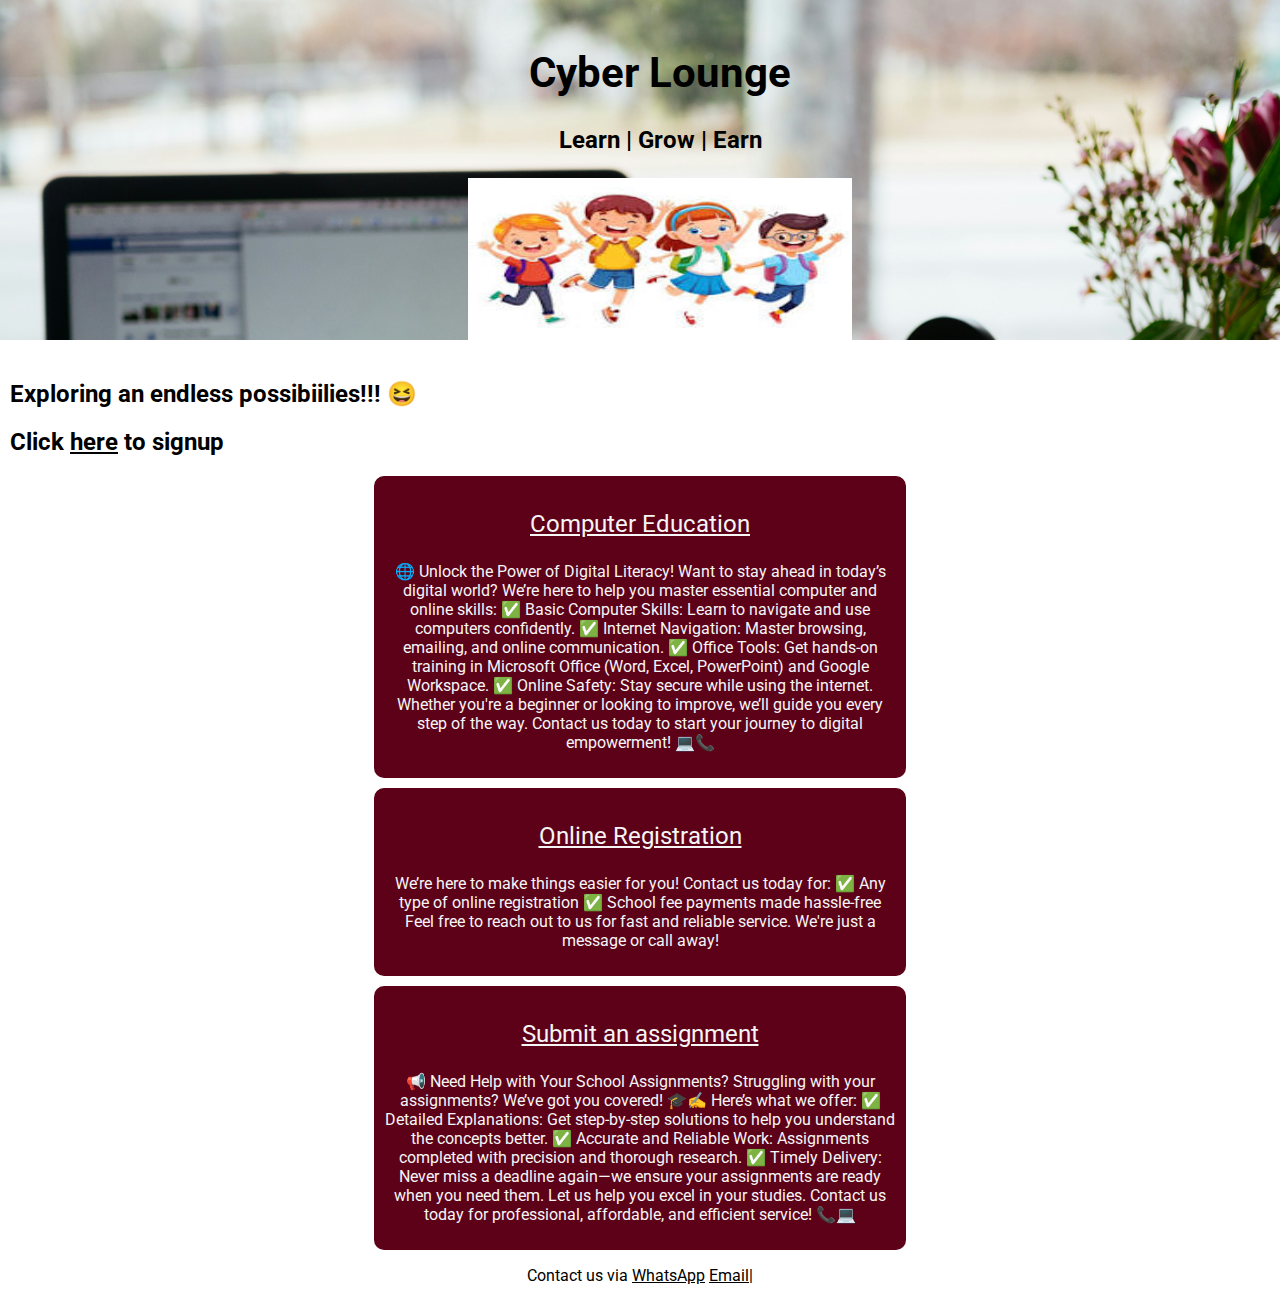
<file: index.html>
<!DOCTYPE html>
<html lang="en-US">
<head>
    <title>Cyber Lounge</title>
    <link rel="stylesheet" href="style.css" >
    <link rel="preconnect" href="https://fonts.googleapis.com">
    <link rel="preconnect" href="https://fonts.gstatic.com" crossorigin>
    <link href="https://fonts.googleapis.com/css2?family=Happy+Monkey&family=Orbitron:wght@400..900&family=Roboto:ital,wght@0,100..900;1,100..900&display=swap" rel="stylesheet">
</head>
<body>
    <header>
        <div id="hero">
            <h1>Cyber Lounge</h1>
            <h3>Learn | Grow | Earn</h3>
            <img id="hero-image" src="image1.jpeg">
        </div>
    </header>
    <div id="reg">
        <h2>Exploring an endless possibiilies!!! 😆</h2>
    <h2>Click <a href="form.html" style="color:black; font-size: 1.5rem;">here</a> to signup </h2>
    </div>
    
    <div class="serv-section">
        <a href="#"><p>Computer Education</p></a>
        <p>🌐 Unlock the Power of Digital Literacy!

        Want to stay ahead in today’s digital world? We’re here to help you master essential computer and online skills:
        ✅ Basic Computer Skills: Learn to navigate and use computers confidently.
        ✅ Internet Navigation: Master browsing, emailing, and online communication.
        ✅ Office Tools: Get hands-on training in Microsoft Office (Word, Excel, PowerPoint) and Google Workspace.
        ✅ Online Safety: Stay secure while using the internet.
        Whether you're a beginner or looking to improve, we’ll guide you every step of the way. Contact us today to start your journey to digital empowerment! 💻📞</p>
    </div>
    <div  class="serv-section">
        <a href="#"><p>Online Registration</p></a>
        <p>We’re here to make things easier for you! Contact us today for:
        ✅ Any type of online registration
        ✅ School fee payments made hassle-free
        Feel free to reach out to us for fast and reliable service. We're just a message or call away!</p>
    </div>
    <div  class="serv-section">
        <a href="#"><p>Submit an assignment</p></a>
        <p>📢 Need Help with Your School Assignments?
        Struggling with your assignments? We’ve got you covered! 🎓✍️
        Here’s what we offer:
        ✅ Detailed Explanations: Get step-by-step solutions to help you understand the concepts better.
        ✅ Accurate and Reliable Work: Assignments completed with precision and thorough research.
        ✅ Timely Delivery: Never miss a deadline again—we ensure your assignments are ready when you need them.
        Let us help you excel in your studies. Contact us today for professional, affordable, and efficient service! 📞💻</p>
    </div>
    <footer>
        <p>Contact us via <a href="https://wa.me/+2349061921675">WhatsApp</a> <a href="mailto:muhammadulimaj@gmail.com">Email</a>|  </p>  
    </footer>
</body>
</html>
</file>
<file: style.css>
body{
  font-family: "Roboto", sans-serif;
  margin:0;
}
header{
  width: 100%;
  height:300px;
  text-align: center;
  background-color: green;
  padding: 20px;
  background-image: url("image2.jpg");
  background-size: cover;
  font-size: 1.3rem;
  margin-bottom:40px;
}
#hero-image{
  width: 30%;
  height: 163px;
}

.serv-section{
  background-color: #5D0119;
  color:whitesmoke;
  width: 40%;
  margin: 10px auto;
  display: block;
  padding: 10px;
  text-align: center;
  border-radius: 10px;
  
}


#reg{
  margin: 10px;
}
a{
  text-decoration: underline;
  color: whitesmoke;
  font-size: 1.5rem;
}
footer{
  text-align: center;
}
footer a{
  color: black ;
  font-size: 1rem;
}
</file>
